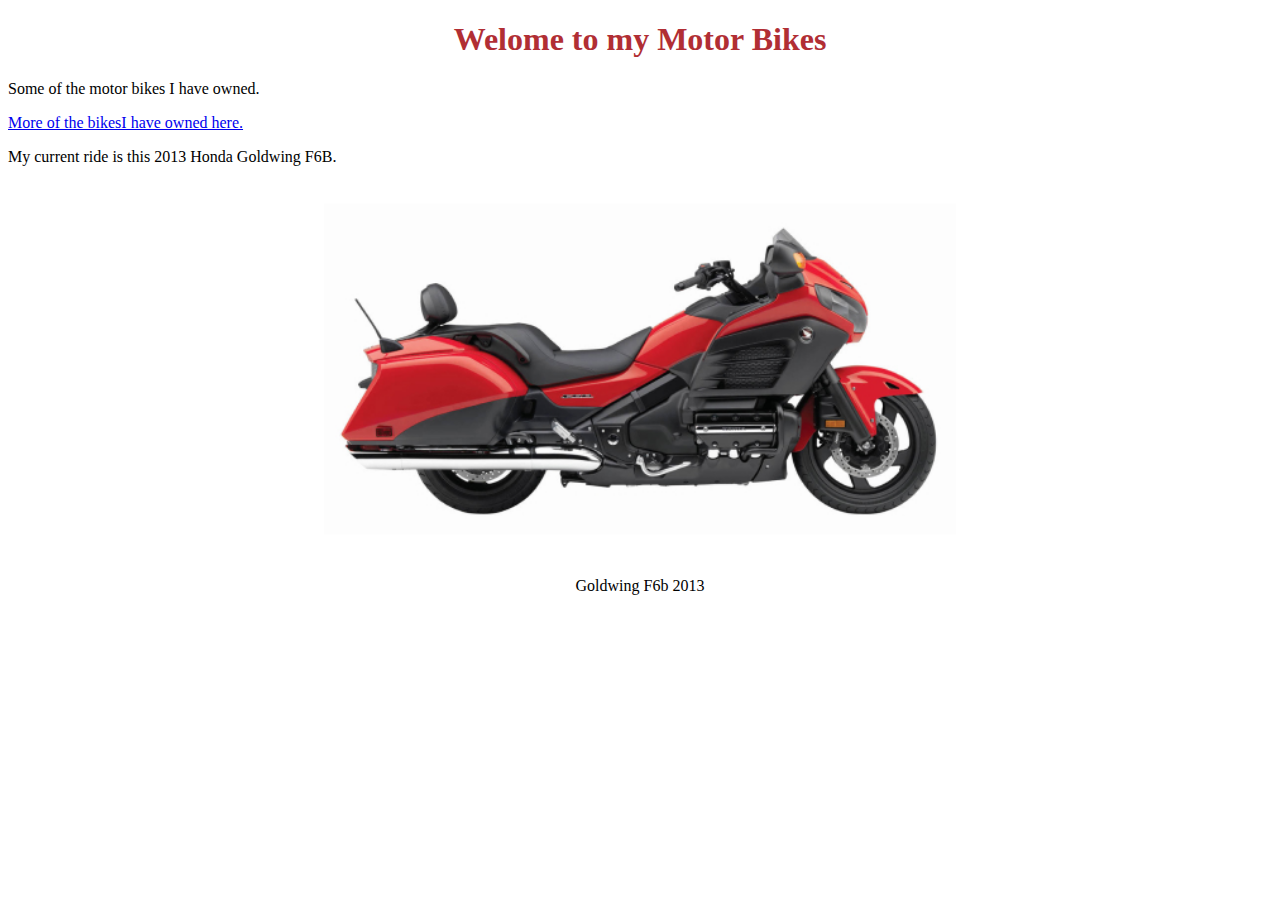
<file: index.html>
<!DOCTYPE html>
<html lang="en">
<head>
    <meta charset="UTF-8">
    <meta http-equiv="X-UA-Compatible" content="IE=edge">
    <meta name="viewport" content="width=device-width, initial-scale=1.0">
    <link rel="stylesheet" href="web.css">
    <title>Roberts Motor Bikes</title>
</head>

<body>
    <h1>Welome to my Motor Bikes</h1>
    <p>Some of the motor bikes I have owned.</p>
    <a href="about.html">More of the bikesI have owned here.</a>
  
    <p>My current ride is this 2013 Honda Goldwing F6B.</p>
    

<div class="gwfb">
    <img src="images/f6b.jpg" alt="Red F6B">
   
    
        <p class="name">Goldwing F6b 2013</p>
        
       
</div>
    
</body>
</html>
</file>
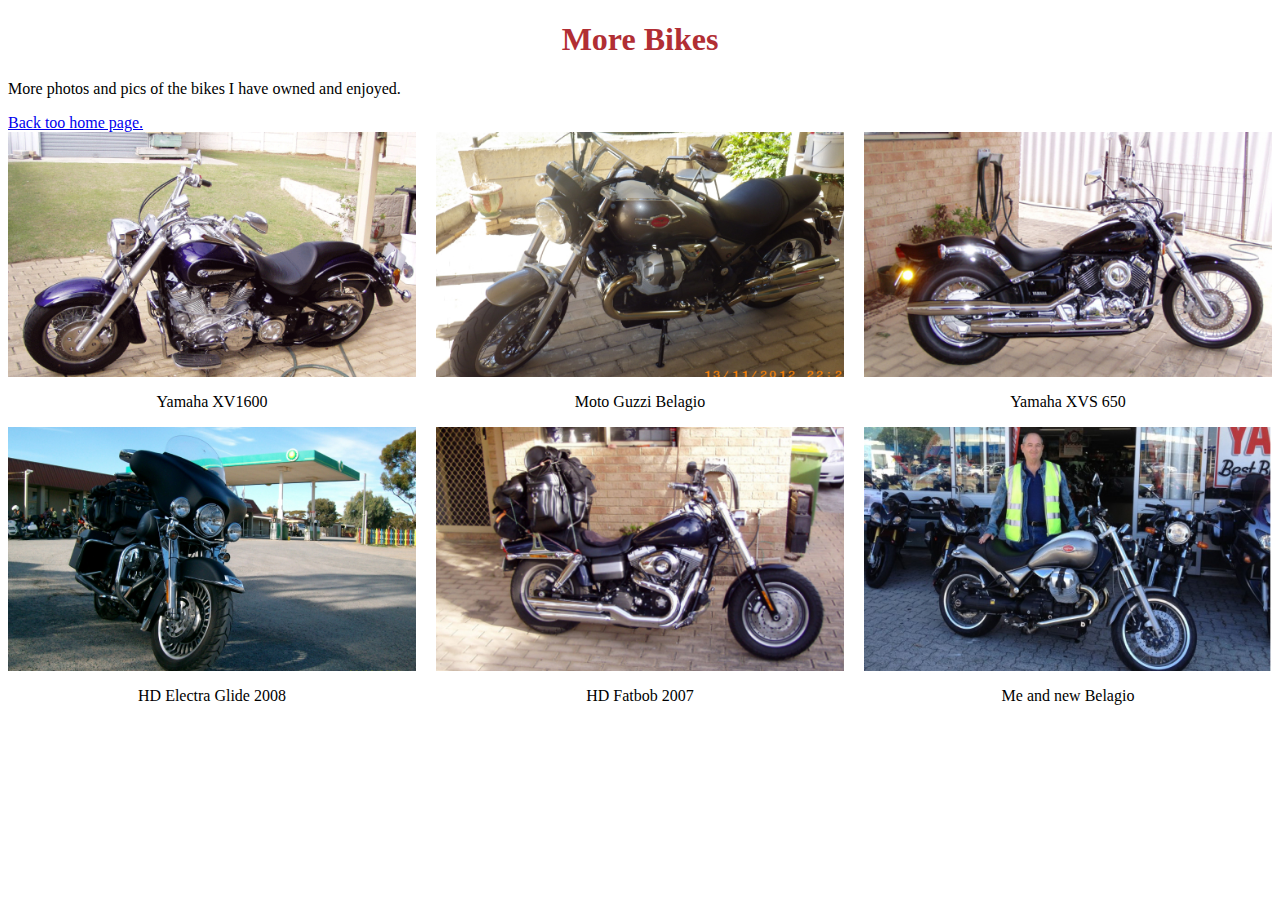
<file: about.html>
<!DOCTYPE html>
<html lang="en">

<head>
    <meta charset="UTF-8">
    <meta http-equiv="X-UA-Compatible" content="IE=edge">
    <meta name="viewport" content="width=device-width, initial-scale=1.0">
    <link rel="stylesheet" href="web.css">
    <title>Roberts Motor Bikes </title>
</head>

<body>
    <h1>More Bikes</h1>
        <p>More photos and pics of the bikes I have owned and enjoyed.</p>
            <a href="index.html">Back too home page.</a>

   <div class="photos">
        <img src="images/xv1600.jpg" alt="Yamaha 1600">
        <img src="images/belagio.jpg" alt="belagio">
        <img src="images/xvs650.jpg" alt="yamaha 650">

            <p class="name">Yamaha XV1600</p>
            <p class="name">Moto Guzzi Belagio</p>
            <p class="name">Yamaha XVS 650</p>
        
        <img src="images/Electraglide.jpg" alt="Electraglide">
        <img src="images/fatbob1.jpg" alt="Fatbob">
        <img src="images/me-belagio.jpg" alt="New belagio">

            <p class="name">HD Electra Glide 2008</p>
            <p class="name">HD Fatbob 2007</p>
            <p class="name">Me and new Belagio</p>
    </div>
</body>

</html>
</file>
<file: web.css>
h1 {
    color: rgb(177, 46, 52);
    text-align: center;
}

.gwfb img {
  display: block;
  margin-left: auto;
  margin-right: auto;
  width: 50%;
            }


.gwfb {
    display: center;
    
        }

.photos img {
    width: 100%;
            }

.photos {
    display: grid;
    grid-template-columns: 1fr 1fr 1fr;
    grid-column-gap: 20px;
        }

.name {
    text-align-last: center;
        }
</file>
